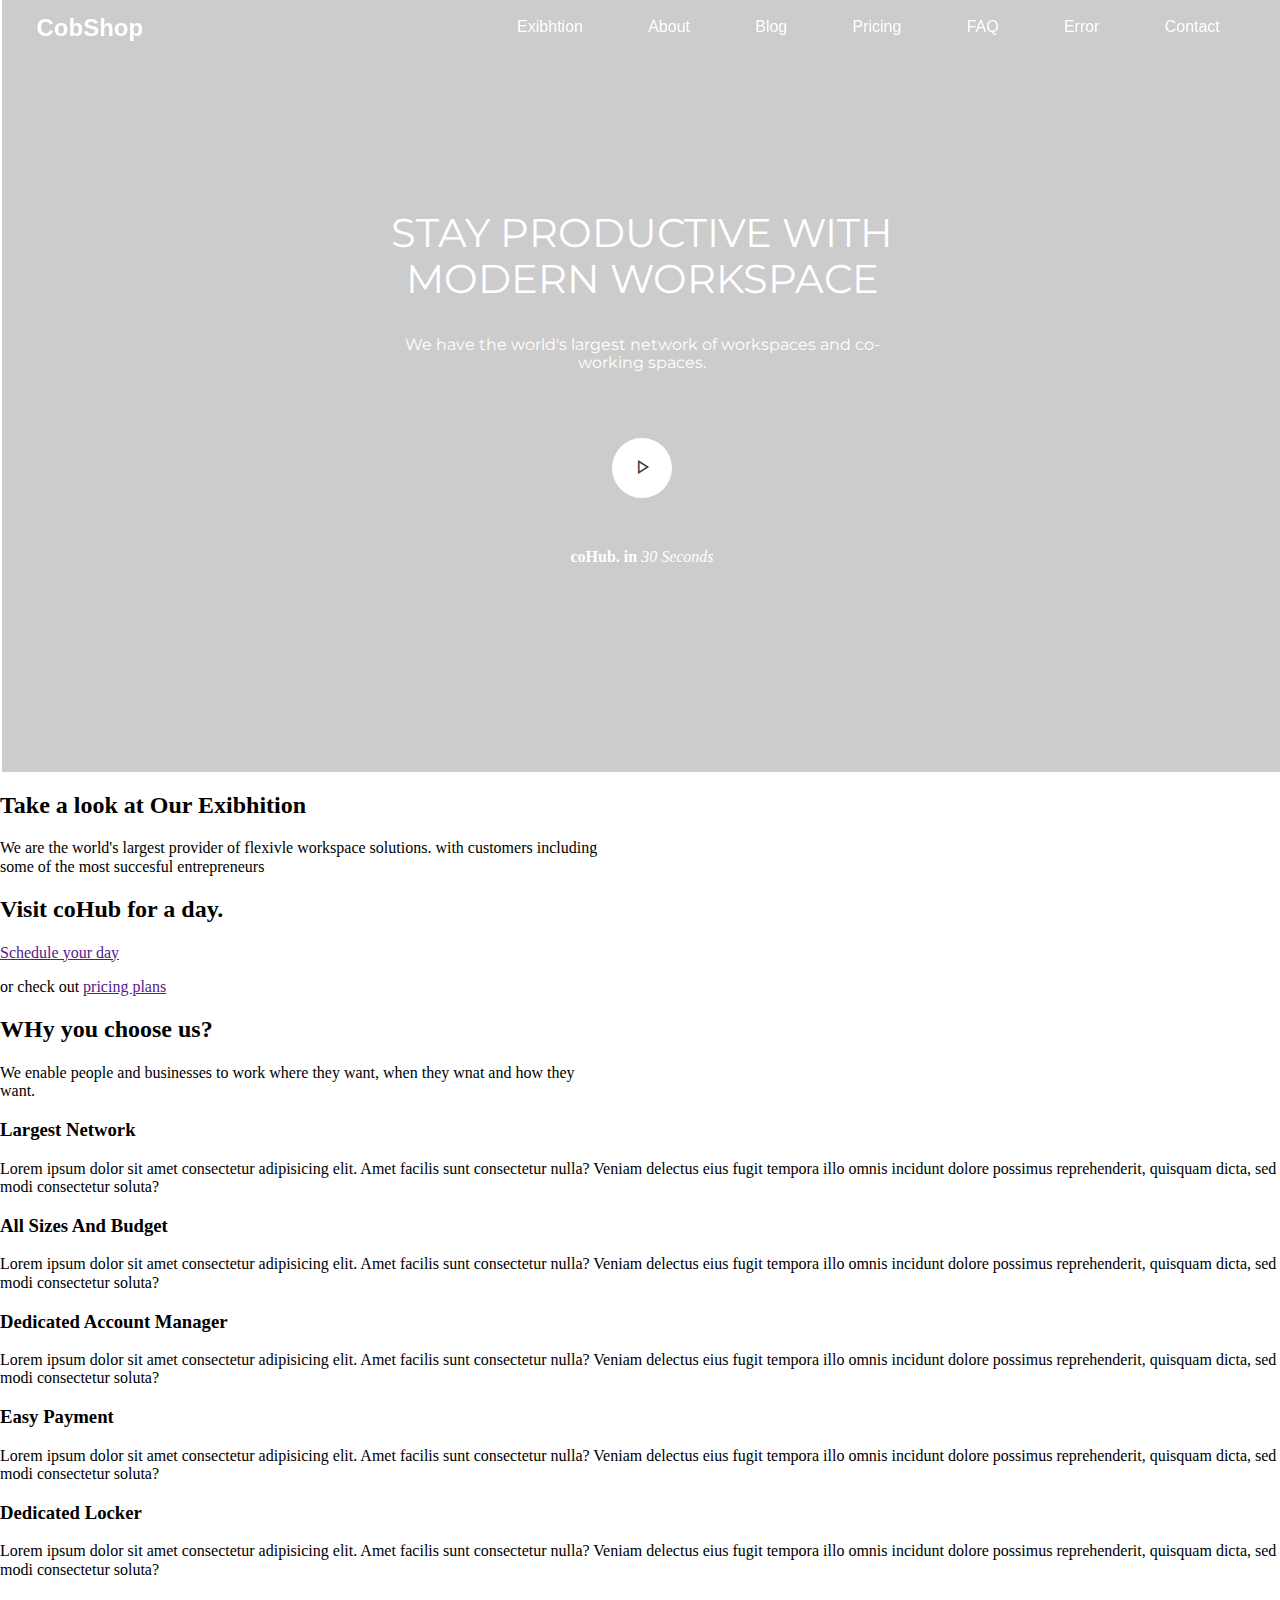
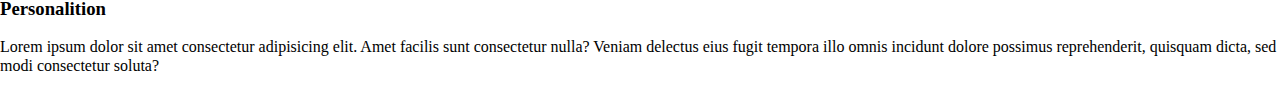
<file: Tienda-oline/main.html>
<!DOCTYPE html>
    <html lang="en">
    <head>
        <meta charset="UTF-8">
        <meta http-equiv="X-UA-Compatible" content="IE=edge">
        <meta name="viewport" content="width=device-width, initial-scale=1.0">
        <link rel="preconnect" href="https://fonts.googleapis.com">
    <link rel="preconnect" href="https://fonts.gstatic.com" crossorigin>
    <link href="https://fonts.googleapis.com/css2?family=Montserrat:wght@400;700&display=swap" rel="stylesheet">
        <link rel="stylesheet" href="https://fonts.googleapis.com/css2?family=Material+Symbols+Outlined:opsz,wght,FILL,GRAD@20..48,100..700,0..1,-50..200" />
        <link rel="stylesheet" href="css/normalize.css">
        <link rel="stylesheet" href="css/styles.css">
        <title>CobShop.</title>
    </head>
    <body>
        <div class="hero-container">
            <div class="hero--bgdark">
                <header>
                    <!-- Nav Start -->
                    <nav class="nav-main">
                        <div id="menu" class="nav-main--container">
                            <!-- Logo -->
                            <div class="nav-container--logo">                        
                                <a href="#" target="_blank" class="logo"><h2>CobShop</h2></a>
                            </div>
                            <div class="nav-container--links">
                                <div class="nav-main--links">
                                    <a href="" class="links">
                                        <p class="exibhtion">Exibhtion</p>
                                    </a>
                                </div>
                                <div class="nav-main--links">
                                    <a href="" class="links">
                                        <p class="about">About</p>
                                    </a>
                                </div>
                                <div class="nav-main--links">
                                    <a href="" class="links">
                                        <p class="blog">Blog</p>
                                    </a>
                                </div>
                                <div class="nav-main--links">
                                    <a href="" class="links">
                                        <p class="pricing">Pricing</p>
                                    </a>
                                </div>
                                <div class="nav-main--links">
                                    <a href="" class="links">
                                        <p class="faq">FAQ</p>
                                    </a>
                                </div>
                                <div class="nav-main--links">
                                    <a href="" class="links">
                                        <p class="error">Error</p>
                                    </a>
                                </div>
                                <div class="nav-main--links">
                                    <a href="" class="links">
                                        <p class="contact">Contact</p>
                                    </a>
                                </div>
                            </div>
                        </div>
                    </nav>
                    <!-- Nav End -->
                </header>
                <main>
                    <section>
                        <div class="position-hero">
                            <div class="hero">
                                <div class="hero-content">
                                    <h2>STAY PRODUCTIVE WITH <br> MODERN WORKSPACE</h2>
                                    <p>We have the world's largest network of workspaces and co-working spaces.</p>
                                </div>
                                <div class="hero-video">
                                    <a href="video">
                                        <div class="video">
                                            <span class="material-symbols-outlined video-symbol">
                                                play_arrow
                                            </span>
                                        </div>
                                    </a>
                                </div>
                                <span class="cw"><strong class="cw">coHub. in </strong><i class="cw">30 Seconds</i></span>
                            </div>
                        </div>
                    </section>
                </main>
            </div>
        </div>
        <section>
            <div class="exibhition-container">
                <div class="exibhition-txt">
                    <h2>Take a look at Our Exibhition</h2>
                    <p>We are the world's largest provider of flexivle workspace solutions. with customers including <br>some of the most succesful entrepreneurs</p>
                </div>
                <div class="divider-short"></div>
                <div class="exibhition-img"></div>
            </div>
        </section>
        <section>
            <div class="cta">
                <h2>Visit coHub for a day.</h2>
                <!-- Este enlace sirve para conectarlo con el contact. El apartado de contact sera un formulario de contacto con la ubicacion de la tienda y las maneras de contactar con ella -->
                <a href="">Schedule your day</a>
                <p>or check out <a href="">pricing plans</a></p>
            </div>
        </section>
        <section>
            <div class="services-container">
                <h2>WHy you choose us?</h2>
                <p>We enable people and businesses to work where they want, when they wnat and how they <br>want.</p>
                <div class="divider-short"></div>
                <div class="cards">
                    <h3>Largest Network</h3>
                    <p>Lorem ipsum dolor sit amet consectetur adipisicing elit. Amet facilis sunt consectetur nulla? Veniam delectus eius fugit tempora illo omnis incidunt dolore possimus reprehenderit, quisquam dicta, sed modi consectetur soluta?</p>
                </div>
                <div class="cards">
                    <h3>All Sizes And Budget</h3>
                    <p>Lorem ipsum dolor sit amet consectetur adipisicing elit. Amet facilis sunt consectetur nulla? Veniam delectus eius fugit tempora illo omnis incidunt dolore possimus reprehenderit, quisquam dicta, sed modi consectetur soluta?</p>
                </div>
                <div class="cards">
                    <h3>Dedicated Account Manager</h3>
                    <p>Lorem ipsum dolor sit amet consectetur adipisicing elit. Amet facilis sunt consectetur nulla? Veniam delectus eius fugit tempora illo omnis incidunt dolore possimus reprehenderit, quisquam dicta, sed modi consectetur soluta?</p>
                </div>
                <div class="cards">
                    <h3>Easy Payment</h3>
                    <p>Lorem ipsum dolor sit amet consectetur adipisicing elit. Amet facilis sunt consectetur nulla? Veniam delectus eius fugit tempora illo omnis incidunt dolore possimus reprehenderit, quisquam dicta, sed modi consectetur soluta?</p>
                </div>
                <div class="cards">
                    <h3>Dedicated Locker</h3>
                    <p>Lorem ipsum dolor sit amet consectetur adipisicing elit. Amet facilis sunt consectetur nulla? Veniam delectus eius fugit tempora illo omnis incidunt dolore possimus reprehenderit, quisquam dicta, sed modi consectetur soluta?</p>
                </div>
                <div class="cards">
                    <h3>Personalition</h3>
                    <p>Lorem ipsum dolor sit amet consectetur adipisicing elit. Amet facilis sunt consectetur nulla? Veniam delectus eius fugit tempora illo omnis incidunt dolore possimus reprehenderit, quisquam dicta, sed modi consectetur soluta?</p>
                </div>
            </div>
        </section>
    <script src="js/bg-inverse.js"></script>
    </body>
    </html>
</file>
<file: Tienda-oline/css/styles.css>
.material-symbols-outlined {
    font-variation-settings:
    'FILL' 0,
    'wght' 400,
    'GRAD' 0,
    'opsz' 48
}

body {
    overflow: auto;
}

.hero-container {
    margin-left: 2px;
    margin-top: -28px;
    width: 100%;
    height: 800px;
    background-image: url("https://cloudfront-us-east-1.images.arcpublishing.com/infobae/P3PZAZDWX5BERPUSEELVEAK7GM.jpg");
    background-repeat: no-repeat;
    background-size: cover;
    background-position: center;
}

.hero--bgdark {
    height: 800px;
    background-color: rgba(0, 0, 0, 0.2);
}

.nav-main--container {
    background: transparent;
    width: 100%;
    height: 55px;
    display: flex;
    align-items: center;
    justify-content: space-around;
    position: fixed;
    top: 0px;
    z-index: 300;
    transition: all 0.5s ease-in-out;
}

.bg-inverse {
    padding: 5px 0;
    background-color: #fff;
    color: rgb(0, 0, 0);
}

.bg-inverse .nav-main--links {
    padding: 6px 0;
}

.bg-inverse .nav-container--logo a {
    color: rgb(17, 131, 224);
}
.bg-inverse .nav-container--links a {
    color: rgb(0, 0, 0);
}

.nav-container--logo {
    width: 30%;
    padding: 0 5px;
}

.logo {
    text-decoration: none;
    font-family: Verdana, Geneva, Tahoma, sans-serif;
    color: #fff;
}

.nav-container--links {
    width: 60%;
    display: flex;
    justify-content: space-around;
    align-items: center;
}

.nav-main--links {
    padding: 0 10px;
    display: flex;
    flex-flow: row wrap;
}

.nav-main--links:hover {
    font-size: 17px;
    border-bottom: 1px solid rgb(64, 160, 238);
}

.links {
    font-family: Verdana, Geneva, Tahoma, sans-serif;
    font-size: 17x;
    text-decoration: none;
    color: #fff;
}

.position-hero {
    height: 800px;
    display: flex;
    justify-content: center;
    align-items: center;
    text-align: center
}

.hero {
    width: 40vw;
}

.hero-content {
    color: #fff;
    font-family: 'Montserrat', sans-serif;
}

.hero-content h2 {
    
    font-size: 2.5rem;
    font-weight: 400;
    width: 100%;
}

.hero-video {
    display: flex;
    justify-content: center;
}

.video {
    background-color: #fff;
    height: 60px;
    width: 60px;
    border-radius: 50%;
    margin: 50px 0 50px;
}

.video:hover {
    border: 1px solid rgb(64, 160, 238);
    background-color: rgb(240, 240, 240);
}

.video span {
    margin-top : 17px;
}

.hero span {
    color: rgb(60, 60, 60);
}

.cw {
    color: #fff;
}
</file>
